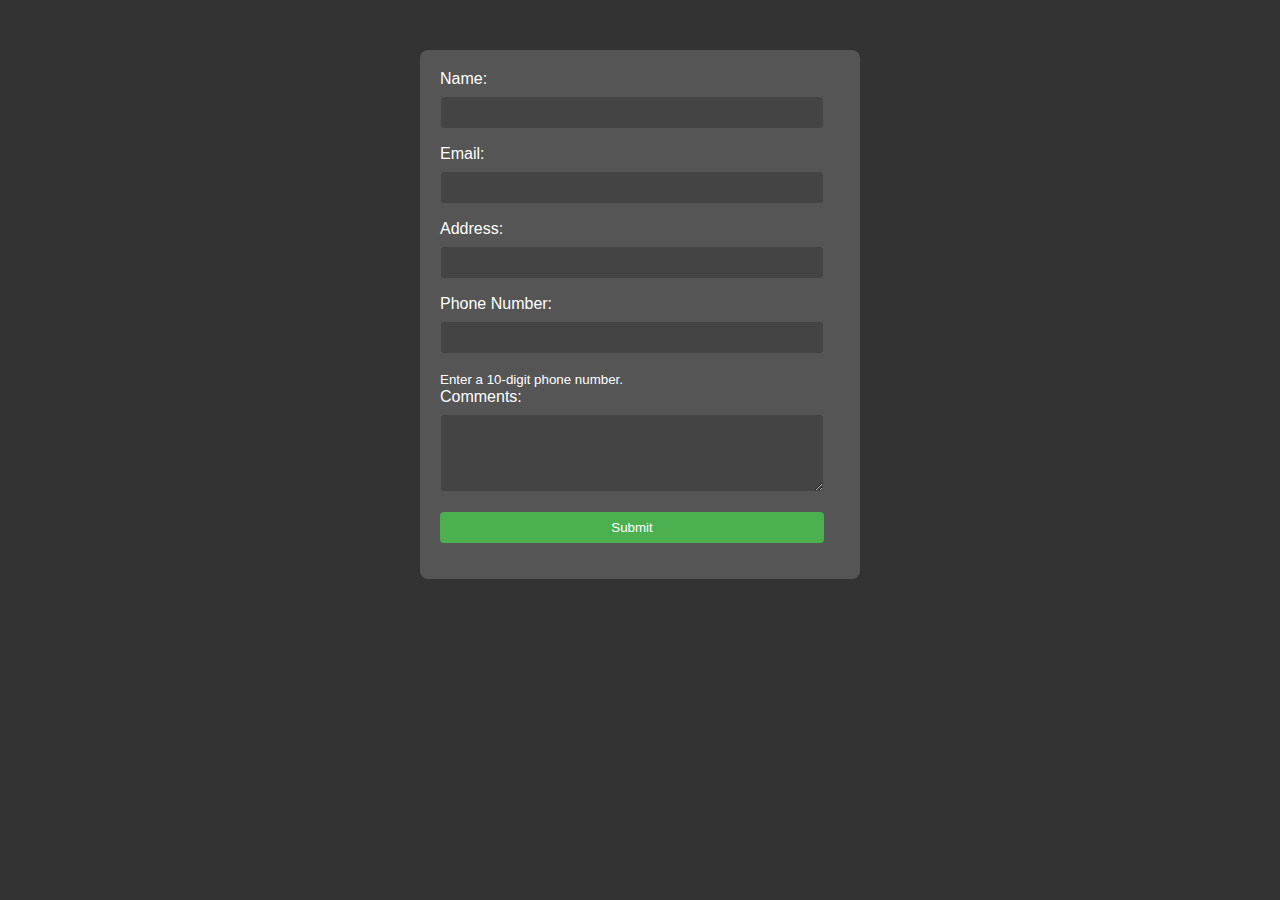
<file: he9.html>
<!DOCTYPE html>
<html lang="en">

<head>
    <meta charset="UTF-8">
    <meta name="viewport" content="width=device-width, initial-scale=1.0">
    <title>Contact Form</title>
    <style>
        body {
            font-family: 'Montserrat', sans-serif;
            margin: 0;
            padding: 0;
            background-color: #333;
            color: white;
        }

        form {
            max-width: 400px;
            margin: 50px auto;
            background-color: #555;
            padding: 20px;
            border-radius: 8px;
        }

        label {
            display: block;
            margin-bottom: 8px;
        }

        input,
        textarea {
            width: calc(100% - 16px);
            padding: 8px;
            margin-bottom: 16px;
            box-sizing: border-box;
            background-color: #444;
            color: white;
            border: 1px solid #555;
            border-radius: 4px;
        }

        input[type="submit"] {
            background-color: #4caf50;
            color: white;
            cursor: pointer;
            border: none;
        }

        input[type="submit"]:hover {
            background-color: #45a049;
        }
    </style>
</head>

<body>

    <form action="https://docs.google.com/forms/u/0/d/e/1FAIpQLSffIgLACx8cJnOGEbBjvewvnEpoe3zcfLw5dn5qDv32_dC8vA/formResponse">
        <label for="name">Name:</label>
        <input type="text" id="name" name="entry.2005620554" required>

        <label for="email">Email:</label>
        <input type="email" id="email" name="entry.1045781291" required>

        <label for="address">Address:</label>
        <input type="text" id="address" name="entry.1065046570" required>

        <label for="phoneno">Phone Number:</label>
        <input type="tel" id="phoneno" name="entry.1166974658" pattern="[0-9]{10}" required>
        <small>Enter a 10-digit phone number.</small>

        <label for="comments">Comments:</label>
        <textarea id="comments" name="entry.839337160" rows="4" required></textarea>

        <input type="submit" value="Submit">
    </form>

</body>

</html>
</file>
